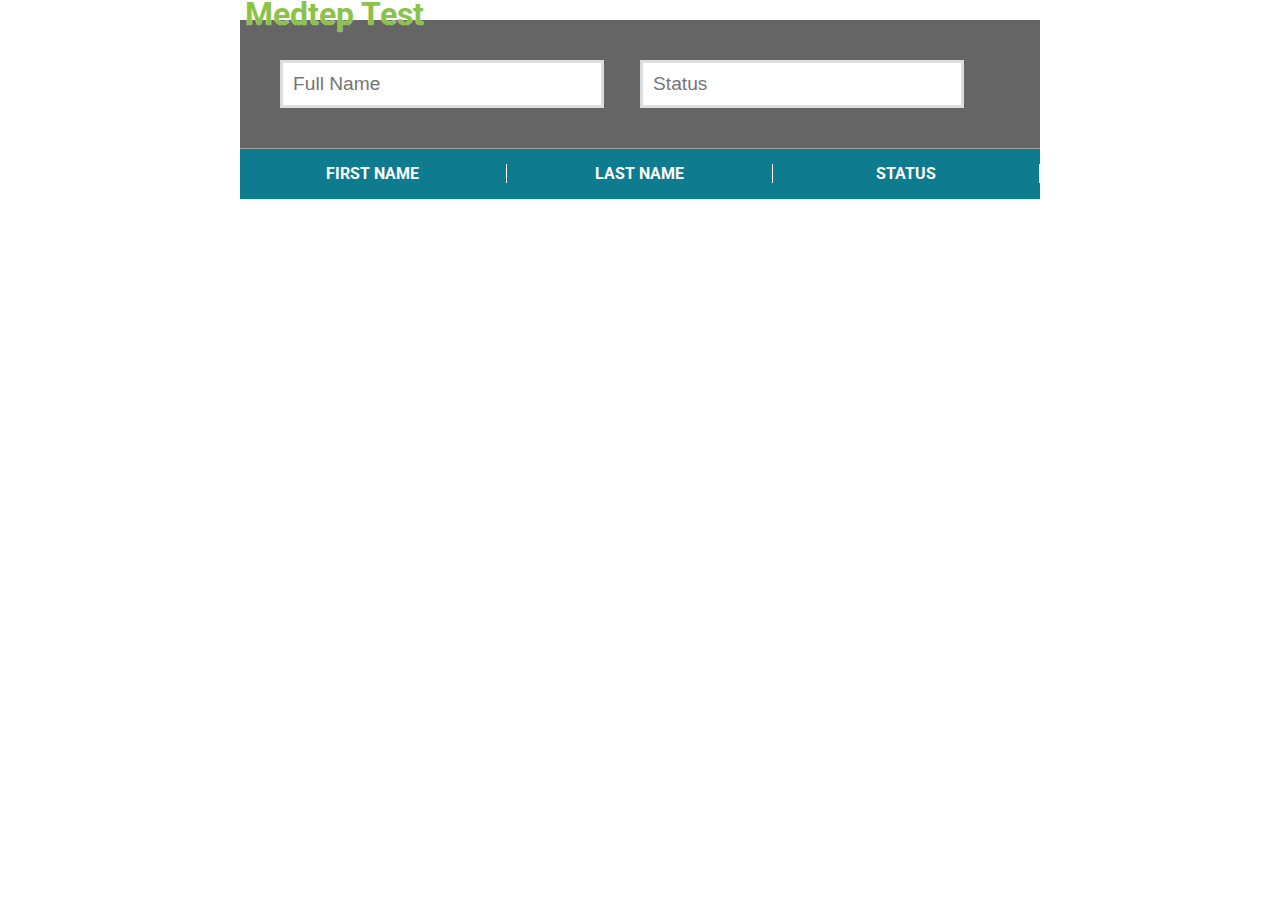
<file: WebContent/index.html>
<!doctype html>
<html xmlns:ng="http://angularjs.org" id="ng-app" data-ng-app="PatientsApp">
  <head>
  	<meta name="viewport" content="width=device-width, initial-scale=1">
   	<meta charset="utf-8">
    <title>Medtep test</title>
    <link href="css/medtep.css" rel="stylesheet">
  </head>
  <body >
    <div class="wrapper" data-ng-class="currentView">
		<div data-ng-view class="main" role="main">
		</div>
    </div>

    <!-- Vendor libraries -->
    <script src="lib/angular.min.js"></script>
    <script src="lib/angular-route.min.js"></script>
    <!-- Application Files -->
    <script src="js/app.js"></script>
    <script src="js/controllers/PatientsCtrl.js"></script>
    <script src="js/services/PatientsService.js"></script>
    <script src="js/services/entities/PatientEntry.js"></script>
    <script src="js/filters/FilterByFields.js"></script>
    
  </body>
</html>
</file>
<file: WebContent/css/medtep.css>
@import url(https://fonts.googleapis.com/css?family=Roboto:400,500);

/* =========================================
======== GLOBALS ==========================
==========================================*/
* {
  box-sizing: border-box;
  margin: 0;
  padding: 0;
  position: relative;
}
html, body, .wrapper {
width:100%; 
height:100%;
}
body {
  font-size: 16px;
  font-weight: 300;
  font-family: sans-serif;
}

ul,ol,li {
  list-style: none;
}

a:{
    text-decoration: none;
}
a:link{
	color: #FF5701;
}
/* =========================================
======== BLOCK ELEMENT MODIFIERS ==========================
==========================================*/
header.title {
    position: relative;
    height: 20px;
}

header.title h1 {
    position: relative;
    top: -5px;
    color: #8BC34A;
    text-shadow: 0 0 1px #FFFFFF;
    z-index: 90;
    margin-left: 5px;
}
.wrapper {
	min-width: 320px;
	max-width: 800px;
	margin: 0 auto;
	font-family: 'Roboto', sans-serif;
}

.filters{
	background: #656565;
	display: flex;
	flex-direction:column;
	padding: 10%;
}
.filter{
	flex: 1;
	margin: 5px 0;
}
.filter input[type="text"]{
	padding: 10px;
	border: solid 3px gainsboro;
	font-size: 1.2em;
	width: 100%;
}
.grid{
	
}
.grid-row{
	display:flex;
	flex-direction: column;
	padding: 5px 0;
	border-bottom: 1px solid #656565;
}
.grid-row-cell{
	flex: 1 100%;
	padding-left: 50%;
}
.grid-row-cell:before{
	content: '';
	position: absolute;
	left: 10%;
	color: #00695C;
	font-weight: bold;
}
.grid-row-cell.unknown{color: #9E9E9E;}
.grid-row-cell.critical{color: #B71C1C;}
.grid-row-cell.good{color: #2E7D32;}
.grid-header-row{
	display: none;
	align-content: space-around;
	background: #0F7B8E;
	color: white;
	font-weight: bold;
	text-transform: uppercase;
	padding: 5px 5px;
	border-bottom: 1px solid #00838F;
	border-top: 1px solid #9E9E9E;
}

.grid-header-cell{
	flex: 1 30%;
	padding: 0 10px;
	border-right: 1px solid;
	text-align: center;
	/* padding-left: 50%; */
}
.patients{
}
.patients__list{
}
.patient{
}
.patient_name:before{
	content: 'Name';
}
.patient_name.empty:before{
	content: '';
}
.patient_surname:before{
	content: 'Last Name';
}
.patient_surname.empty:before{
	content: '';
}
.patient_status:before{
	content: 'Status';
}
.patient_status.empty:before{
	content: '';
}
.patient_status--good{
}
/* ------- Desktop -------- */
@media screen and (-webkit-min-device-pixel-ratio: 1) and (max-device-width: 1600px) and (min-device-width: 1200px) {
  	.filters{
		flex-direction: row;
		align-content: space-around;
		padding: 5%;
	}
	.filter{
		flex: 1 50%;
		margin: 0;
	}
	.filter input[type="text"]{
		padding: 10px;
		width: 90%;
	}
	.grid-header-row{
		display: flex;
		padding: 15px 0;
	}
	.grid-row{
		flex-direction: row;
	}
	.grid-row-cell {
	    flex: 1 33.3333%;
	    padding: 0.2em 1.1em;
	    text-align: center;
	}
	.patient_name:before{
		content: '';
	}
	.patient_surname:before{
		content: '';
	}
	.patient_status:before{
		content: '';
	}
}
/* ------- Tablet -------- */
@media only screen 
  and (min-device-width: 768px) 
  and (max-device-width: 1280px) 
  and (-webkit-min-device-pixel-ratio: 1) {
  	.filters{
		flex-direction: row;
		align-content: space-around;
		padding: 5%;
	}
	.filter{
		flex: 1 50%;
		margin: 0;
	}
	.filter input[type="text"]{
		padding: 10px;
		width: 90%;
	}
	.grid-header-row{
		display: flex;
		padding: 15px 0;
	}
	.grid-row{
		flex-direction: row;
	}
	.grid-row-cell {
	    flex: 1 33.3333%;
	    padding: 0.2em 1.1em;
	    text-align: center;
	}
	.patient_name:before{
		content: '';
	}
	.patient_surname:before{
		content: '';
	}
	.patient_status:before{
		content: '';
	}
}
</file>
